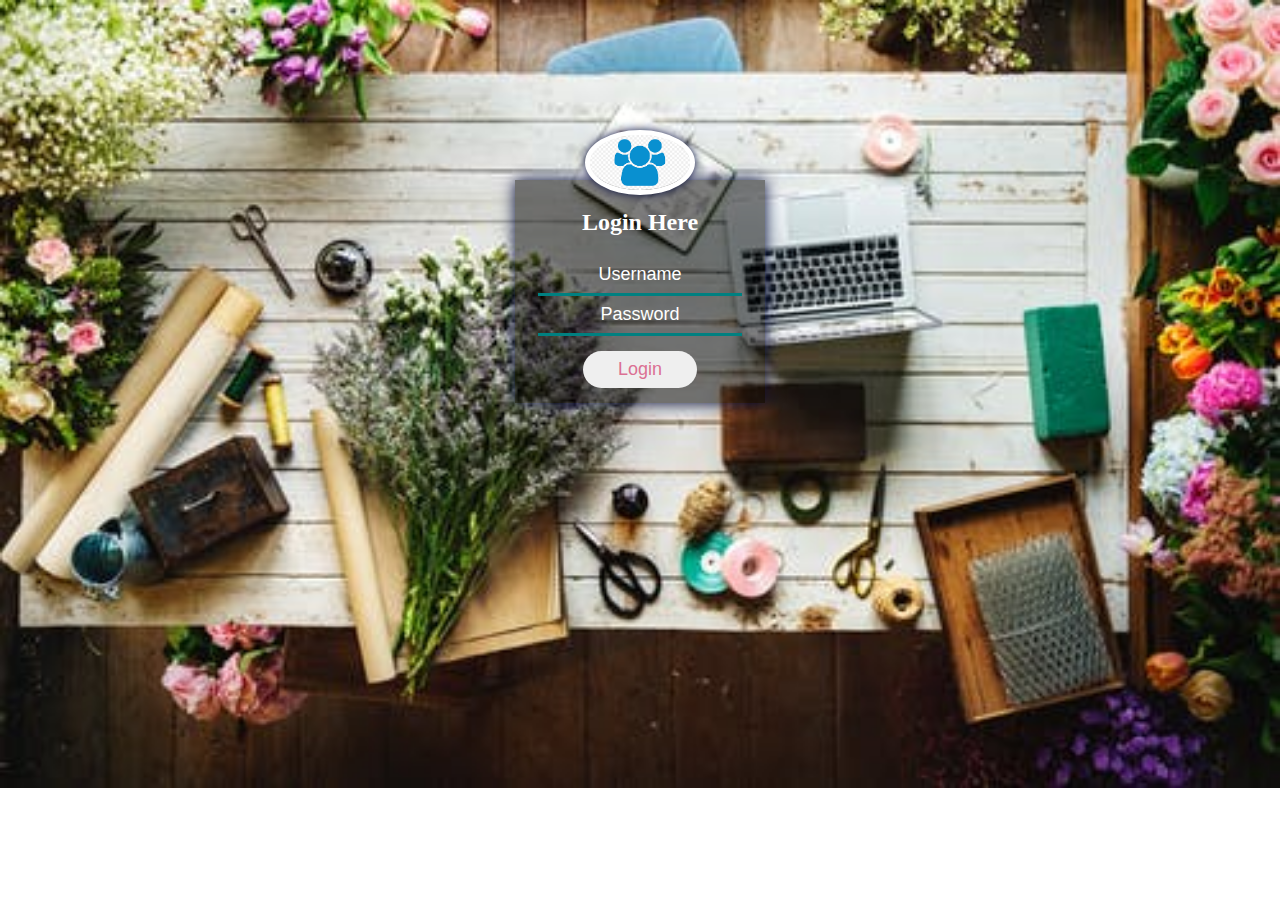
<file: index.html>
<!DOCTYPE html>
<html lang="en">
<head>
    <meta charset="UTF-8">
    <title>Fancy Login Form</title>
    <link rel="stylesheet" href="styles.css">
    <link rel="stylesheet" href="animate.css">
</head>
<body>
<div>
    <form class="form-div animated flip">
        <img src="img/user1.png">
        <h2>Login Here</h2>
        <input type="text" placeholder="Username"><br>
        <input type="password" placeholder="Password"><br>
        <input type="submit" value="Login">
    </form>
</div>

</body>
</html>
</file>
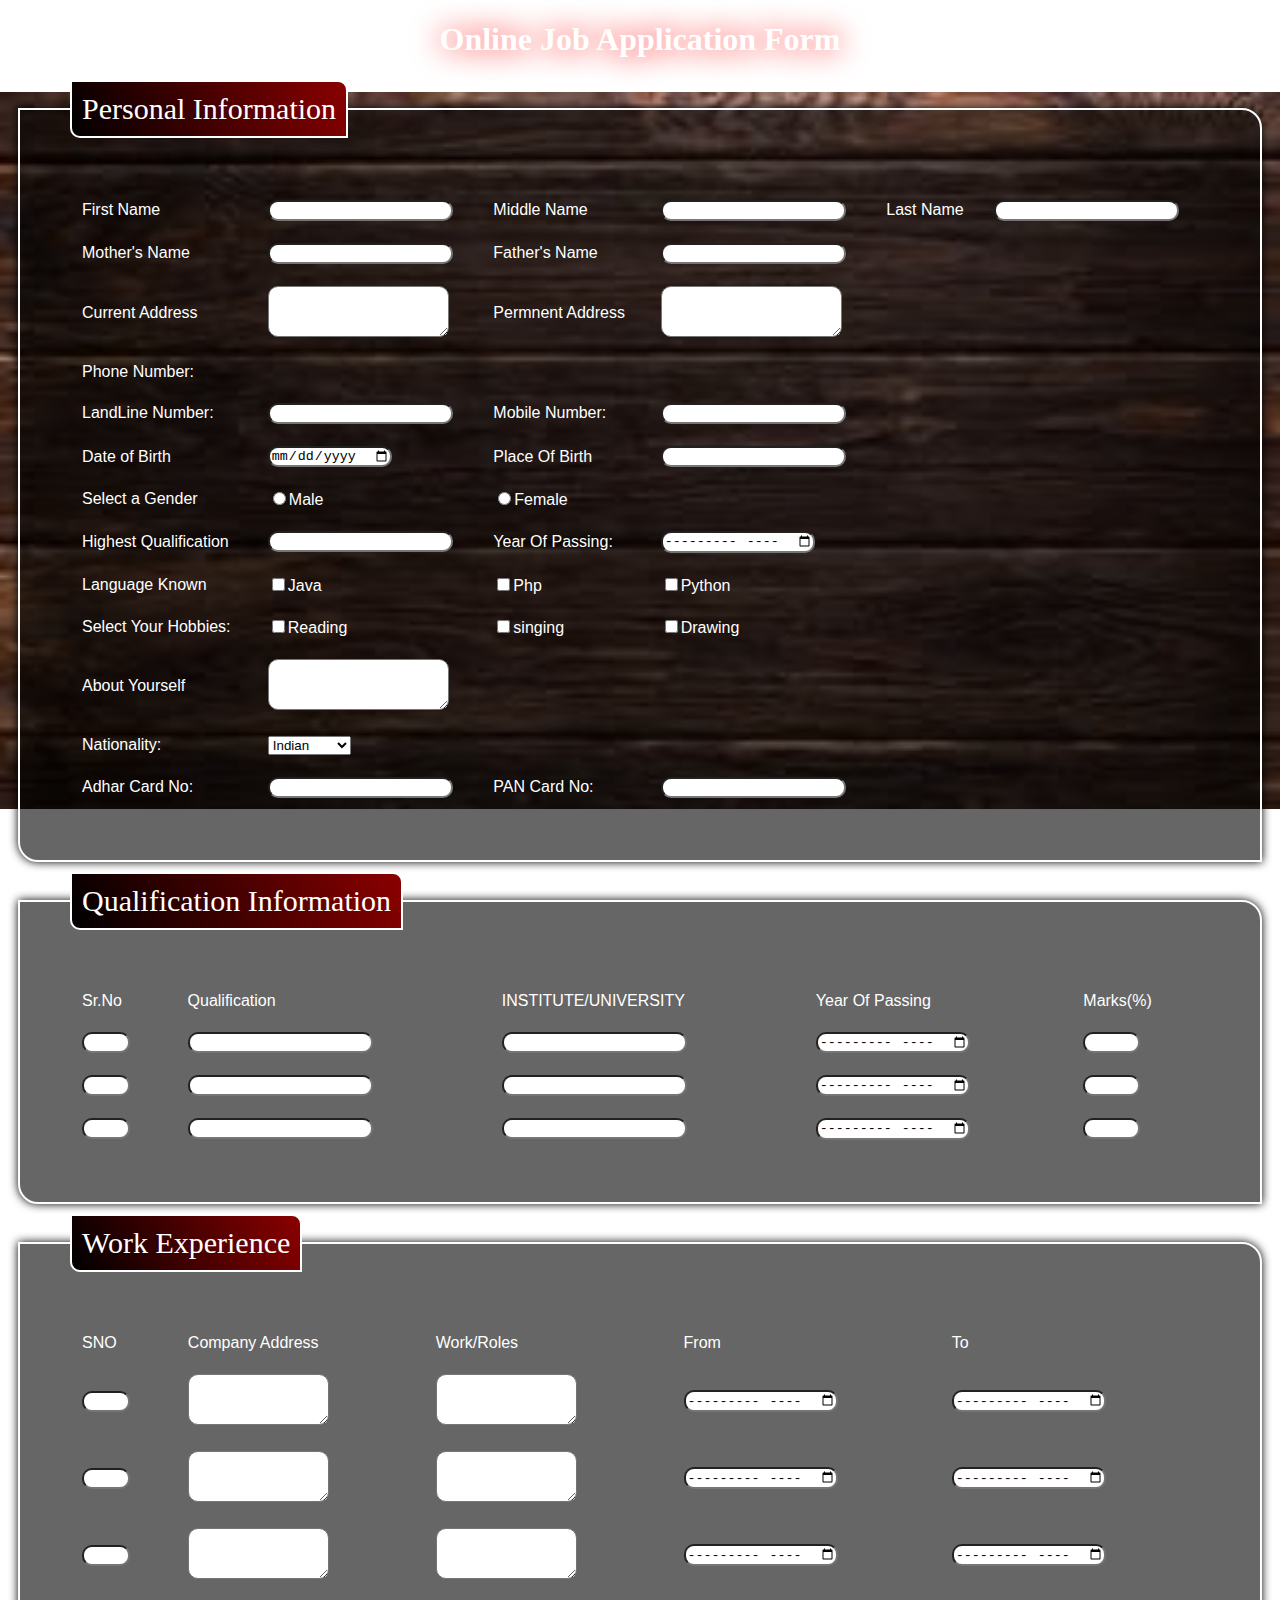
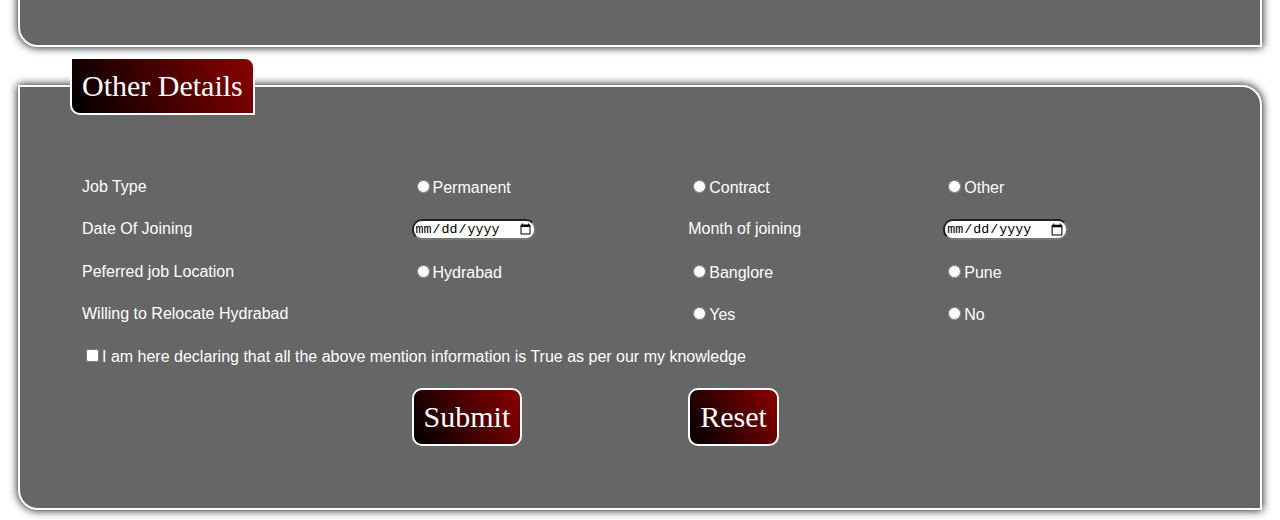
<file: OnlineForm/Form/online_form.html>
<!DOCTYPE html>
<html lang="en">
<head>
    <meta charset="UTF-8">
    <title>Online Job Applicaion Form</title>
    <link rel="stylesheet" href="style.css">
</head>
<body>
<h1><span style="box-shadow: red">Online Job Application Form</span></h1>
<form>

    <fieldset>
        <legend>Personal Information</legend>
        <table>

            <tr>
                <td>
                    <label>First Name</label>
                </td>
                <td>
                    <input type="text">
                </td>
                <td>
                    <label>Middle Name</label>
                </td>
                <td>
                    <input type="text">
                </td>
                <td>
                    <label>Last Name</label>
                </td>
                <td>
                    <input type="text">
                </td>
            </tr>
            <tr>
                <td>
                    <label>Mother's Name</label>
                </td>
                <td>
                    <input type="text">
                </td>
                <td>
                    <label>Father's Name</label>
                </td>
                <td>
                    <input type="text">
                </td>
            </tr>
            <tr>
                <td>
                    <label>Current Address</label>
                </td>
                <td>
                    <textarea  rows="3" cols="20" maxlength="200"></textarea>
                </td>
                <td>
                    <label>Permnent Address</label>
                </td>
                <td>
                    <textarea  rows="3" cols="20" maxlength="200"></textarea>
                </td>
            </tr>
            <tr>
                <td>
                    Phone Number:
                </td>
            </tr>
            <tr>
                <td>
                    LandLine Number:</td><td><input type="text">
            </td>
                <td>
                    Mobile Number:</td><td><input type="text">
            </td>

            </tr>
            <tr>
                <td>
                    <label>Date of Birth</label>
                </td>
                <td>
                    <input type="date">
                </td>
                <td>
                    <label>Place Of Birth</label>
                </td>
                <td>
                    <input type="text">
                </td>
            </tr>
            <tr>
                <td>
                    <label>Select a Gender</label>
                </td>
                <td>
                    <input type="radio" value="Male" name="Gender">Male
                </td>

                <td>
                    <input type="radio" value="Male" name="Gender">Female
                </td>
            </tr>
            <tr>
                <td>
                    <label>Highest Qualification</label>
                </td>
                <td>
                    <input type="text" >
                </td>

                <td>
                    Year Of Passing:
                </td>
                <td>
                    <input type="month">
                </td>
            </tr>
            <tr>
                <td>
                    <label>Language Known</label>
                </td>
                <td>
                    <input type="checkbox" value="Java" name="Lang">Java

                </td>
                <td>
                    <input type="checkbox" value="PHP" name="Lang">Php
                </td>
                <td>
                    <input type="checkbox" value="PYTHON" name="Lang">Python

                </td>
            </tr>
            <tr>

                <td>
                    Select Your Hobbies:
                </td>
                <td>
                    <input type="checkbox" value="Reading" name="hobby">Reading

                </td>
                <td>
                    <input type="checkbox" value="Singing" name="hobby">singing

                </td>
                <td>
                    <input type="checkbox" value="Drawing" name="hobby">Drawing

                </td>
            </tr>
            <tr>
                <td>
                    <label>About Yourself</label>
                </td>
                <td>
                    <textarea  rows="3" cols="20" maxlength="200"></textarea>
                </td>
            </tr>
            <tr>
                <td>
                    Nationality:
                </td>
                <td>
                    <select>
                        <option>Indian</option>
                        <option>American</option>
                        <option>Japnese</option>
                        <option>Arebian</option>
                        <option>shrilankan</option>
                    </select>
                </td>
            </tr>
            <tr>
                <td>
                    Adhar Card No:
                </td>
                <td>
                    <input type="text">
                </td>
                <td>
                    PAN Card No:
                </td>
                <td>
                    <input type="text">
                </td>


        </table>
    </fieldset>
</form>
<form>

    <fieldset>
        <legend>Qualification Information</legend>
        <table>

            <tr>
                <td>
                    Sr.No
                </td>
                <td>
                    Qualification
                </td>
                <td>
                    INSTITUTE/UNIVERSITY
                </td>
                <td>
                    Year Of Passing
                </td>
                <td>
                    Marks(%)
                </td>
            </tr>

            <tr>
                <td>
                    <input type="number" min="2" max="4">

                </td>
                <td>
                    <input type="text">
                </td>
                <td>
                    <input type="text">
                </td>
                <td>
                    <input type="month">
                </td>
                <td>
                    <input type="text" size="4">
                </td>
            </tr>
            <tr>
                <td>
                    <input type="number" min="2" max="4">

                </td>
                <td>
                    <input type="text">
                </td>
                <td>
                    <input type="text">
                </td>
                <td>
                    <input type="month">
                </td>
                <td>
                    <input type="text" size="4">
                </td>
            </tr>
            <tr>
                <td>
                    <input type="number" min="2" max="4">

                </td>
                <td>
                    <input type="text">
                </td>
                <td>
                    <input type="text">
                </td>
                <td>
                    <input type="month">
                </td>
                <td>
                    <input type="text" size="4">
                </td>
            </tr>
        </table>
    </fieldset>
</form>
<form>

    <fieldset>
        <legend>Work Experience</legend>
        <table>

            <tr>
                <td>
                    SNO
                </td>
                <td>
                    Company Address
                </td>
                <td>
                    Work/Roles
                </td>
                <td>
                    From
                </td>
                <td>
                    To
                </td>
            </tr>

            <tr>
                <td>
                    <input type="number" min="2" max="4">

                </td>
                <td>
                    <textarea rows="3" cols="15"></textarea>
                </td>
                <td>
                    <textarea rows="3" cols="15"></textarea>
                </td>
                <td>
                    <input type="month">
                </td>
                <td>
                    <input type="month">
                </td>
            </tr><tr>
            <td>
                <input type="number" min="2" max="4">

            </td>
            <td>
                <textarea rows="3" cols="15"></textarea>
            </td>
            <td>
                <textarea rows="3" cols="15"></textarea>
            </td>
            <td>
                <input type="month">
            </td>
            <td>
                <input type="month">
            </td>
        </tr>
            <tr>
                <td>
                    <input type="number" min="2" max="4">

                </td>
                <td>
                    <textarea rows="3" cols="15"></textarea>
                </td>
                <td>
                    <textarea rows="3" cols="15"></textarea>
                </td>
                <td>
                    <input type="month">
                </td>
                <td>
                    <input type="month">
                </td>
            </tr>
        </table>
    </fieldset>
</form>
<form>

    <fieldset>
        <legend>Other Details</legend>
        <table>
            <tr>
                <td>
                    <label>Job Type</label>
                </td>
                <td>
                    <input type="radio" value="Permnent" name="Gender">Permanent
                </td>

                <td>
                    <input type="radio" value="Contract" name="Gender">Contract
                </td>
                <td>
                    <input type="radio" value="Other" name="Gender">Other
                </td>
            </tr>
            <tr>
                <td>
                    Date Of Joining
                </td>
                <td>
                    <input type="date">
                </td>
                <td>
                    Month of joining
                </td>
                <td>
                    <input type="date">
                </td>
            </tr>
            <tr>
                <td>
                    <label>Peferred job Location</label>
                </td>
                <td>
                    <input type="radio" value="Hydrabad" name="location">Hydrabad
                </td>

                <td>
                    <input type="radio" value="Banglore" name="location">Banglore
                </td>
                <td>
                    <input type="radio" value="Pune" name="location">Pune
                </td>
            </tr>
            <tr>
                <td colspan="2">
                    <label>Willing to Relocate Hydrabad</label>
                </td>
                <td>
                    <input type="radio" value="Yes" name="relocate">Yes
                </td>

                <td>
                    <input type="radio" value="No" name="relocate">No
                </td>

            </tr>
            <tr>
                <td colspan="4">

                    <input type="checkbox">I am here declaring that all the above mention information is True as per our my knowledge
                </td>
            </tr>

            <tr>
                <td>
                </td>
                <td>
                    <input type="button" value="Submit" name="Submit" class="button">

                </td>
                <td><input type="button" value="Reset" name="Reset" class="button">


                </td>


            </tr>

        </table>
    </fieldset>
</form>






</body>
</html>


</body>
</html>
</file>
<file: styles.css>
body{
    font-family: Arial sans-serif;
    background: white url("img/main.jpeg") no-repeat  scroll top left;
    height: 100%;
    background-size: cover;
}

.form-div{
    box-shadow: 0 0  15px #000939;
    width:250px;
    text-align: center;
    margin:auto;
    margin-top:  180px;
    background:rgba(0, 0, 0,0.5 );
}

.form-div img{
    width:100px;
    border-radius: 50%;
    margin-top: -50px;
    border:5px solid white;
    box-shadow: 0 0 10px #000939;
    background: white;
}

.form-div h2{
    color: white;
    margin-top: 10px;
}

input[type='text'],input[type='password']{
    border: none;
    text-align: center;
    outline: none;
    font-size: 18px;
    height: 35px;
    background: transparent;
    border-bottom: 3px solid teal;
    color: white;
    width: 200px;


}

::placeholder{
    color: white;
}

input[type='text']:focus,
input[type='password']:focus{
    border-bottom: 3px solid #000936;
}

input[type='submit']{
    border:none;
    color:palevioletred;
    font-size: 18px;
    margin:15px;
    padding: 8px 35px;
    border-radius: 50px;
}
input[type='submit']:hover{
    background-color: #000939;
    box-shadow: 0 0 15px white;
}
</file>
<file: OnlineForm/Form/style.css>
form{
    font-family: Arial,sans-serif;
    color: white;


}
legend{
    border: 2px solid white;
    background: linear-gradient(60deg,black,darkred);
    border-top-right-radius: 10px;
    border-bottom-left-radius: 10px;
    color:white;
    font-size: 30px;
    background-color:white;
    padding: 10px;
    box-shadow: white;
    font-family: "Old English Text MT";
}
fieldset{
    border:2px solid white;
    padding: 50px;
    margin: 10px;
    box-shadow: 0 0 10px black;
    border-top-right-radius: 20px;
    border-bottom-left-radius: 20px;
    background-color: black;
    background:rgb(0,0,0,0.6);
}
.button{
    border: 2px solid white;
    background: linear-gradient(60deg,black,darkred);
    border-top-right-radius: 10px;
    border-bottom-left-radius: 10px;
    color:white;
    font-size: 30px;
    background-color:white;
    padding: 10px;
    box-shadow: white;
    font-family: "Old English Text MT";



}

input{
    border-radius: 10px;
}
textarea{
    border-radius: 10px;
}

h1{
    font-family:"Old English Text MT" ;
    text-align: center;
    color: white;
    text-shadow: 0 0 30px red;


}
body{
    background-image: url("wooden2.jpg");
    /* Full height */
    height: 100%;

    /* Center and scale the image nicely */
    background-position: center;
    /* background:linear-gradient(60deg,darkmagenta,darksalmon,crimson) ;*/
    background-attachment: fixed;
    background-repeat: no-repeat;
    background-size: 100%;

}


table{
    width:100%;
}
td{
    padding:10px;
}
</file>
